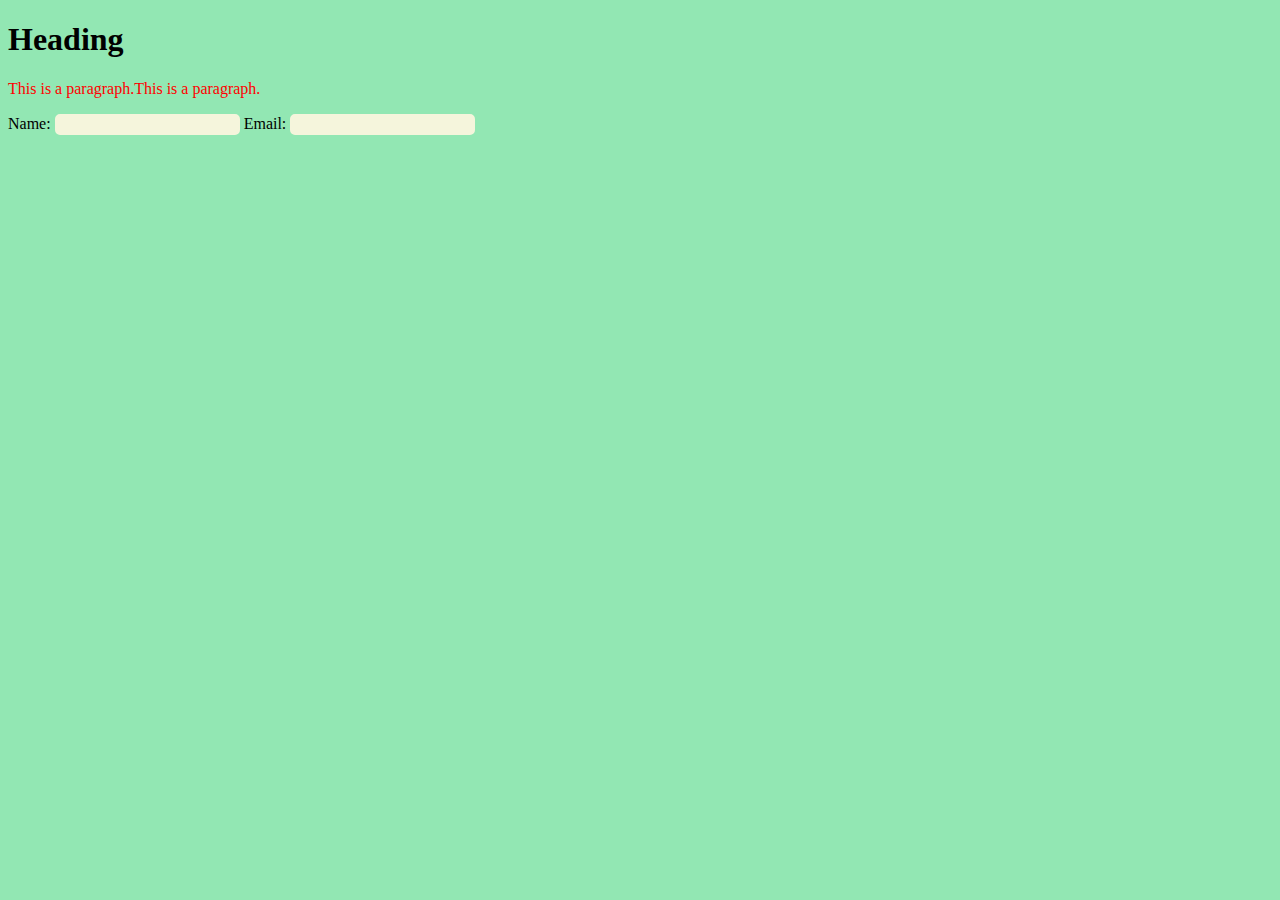
<file: index.html>
<!DOCTYPE html>
<html>
<head>
  <link rel="stylesheet" href="styles.css">
</head>
<body>

<h1>Heading</h1>
<p>This is a paragraph.This is a paragraph.</p>
<form>
    <label for="name">Name: </label>
        <input type="text" id="name">
    
    <label for="email">Email: </label>
        <input type="email" id="email">
    
</form>

</body>
</html>
</file>
<file: styles.css>
body {
    background-color: rgb(146, 231, 179);
  }
h1 {
   color: black;
}
p {
   color: red;
} 
input{
    background-color: beige;
    border: 2px solid beige;
    border-radius: 5px;
}
</file>
